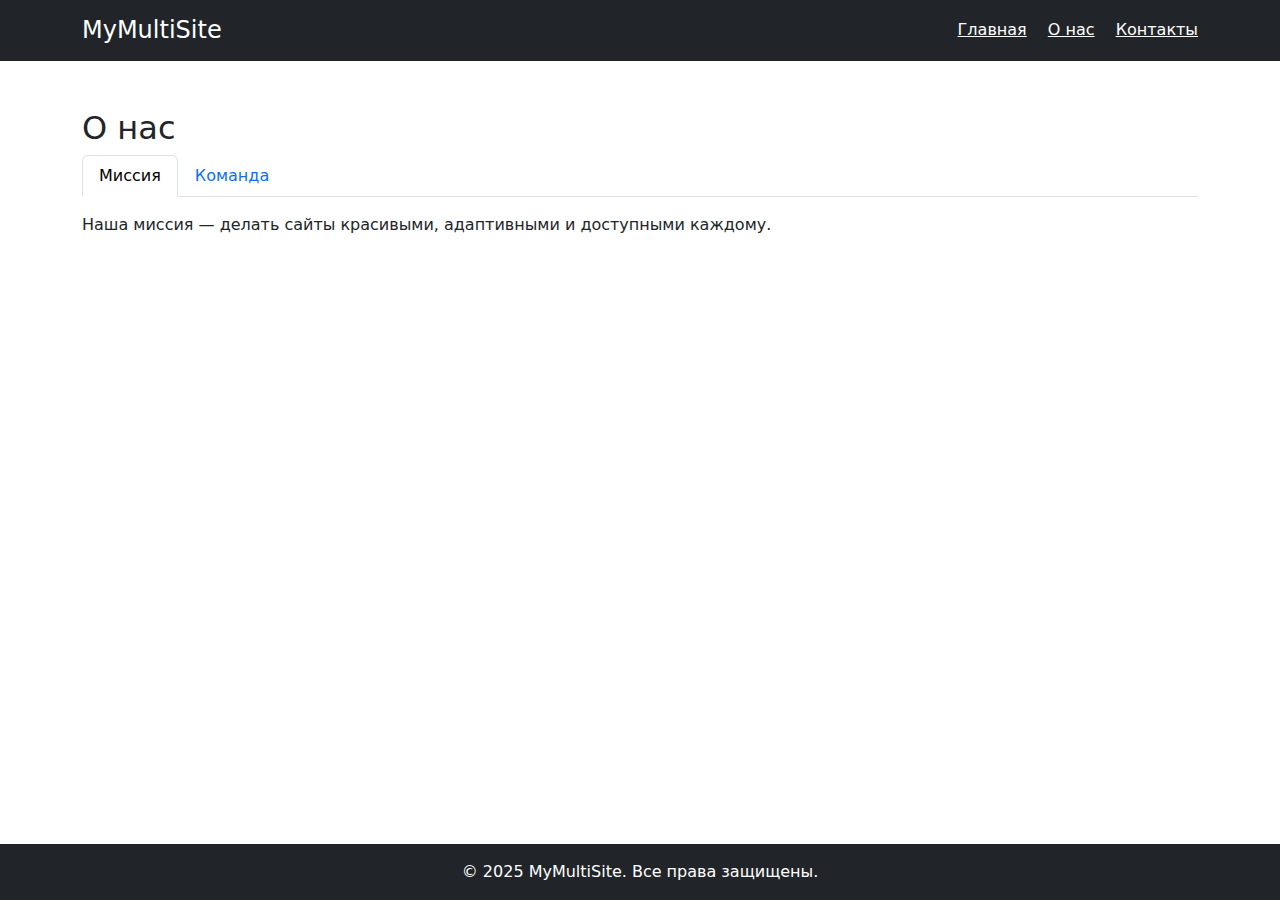
<file: about.html>
﻿<!DOCTYPE html>
<html lang="ru">
<head>
    <meta charset="UTF-8">
    <title>О нас | MyMultiSite</title>
    <link rel="stylesheet" href="css/bootstrap.css">
    <link rel="stylesheet" href="css/style.css">

</head>
<body>
<div class="wrapper">

    <header class="bg-dark text-white p-3">
        <div class="container d-flex justify-content-between align-items-center">
            <h1 class="h4 m-0">MyMultiSite</h1>
            <nav>
                <a href="index.html" class="text-white me-3">Главная</a>
                <a href="about.html" class="text-white me-3">О нас</a>
                <a href="contact.html" class="text-white">Контакты</a>
            </nav>
        </div>
    </header>

    <main class="container my-5">
        <h2>О нас</h2>
        <ul class="nav nav-tabs mb-3" id="aboutTabs" role="tablist">
            <li class="nav-item" role="presentation">
                <button class="nav-link active" data-bs-toggle="tab" data-bs-target="#mission" type="button" role="tab">
                    Миссия
                </button>
            </li>
            <li class="nav-item" role="presentation">
                <button class="nav-link" data-bs-toggle="tab" data-bs-target="#team" type="button" role="tab">Команда
                </button>
            </li>
        </ul>

        <div class="tab-content">
            <div class="tab-pane fade show active" id="mission" role="tabpanel">
                <p>Наша миссия — делать сайты красивыми, адаптивными и доступными каждому.</p>
            </div>
            <div class="tab-pane fade" id="team" role="tabpanel">
                <p>Мы — команда энтузиастов с опытом в разработке, дизайне и UX.</p>
            </div>
        </div>
    </main>
</div>
<footer class="bg-dark text-white text-center py-3 mt-5">
    &copy; 2025 MyMultiSite. Все права защищены.
</footer>
<script src="https://cdn.jsdelivr.net/npm/bootstrap@5.3.3/dist/js/bootstrap.bundle.min.js"></script>
</body>
</html>
</file>
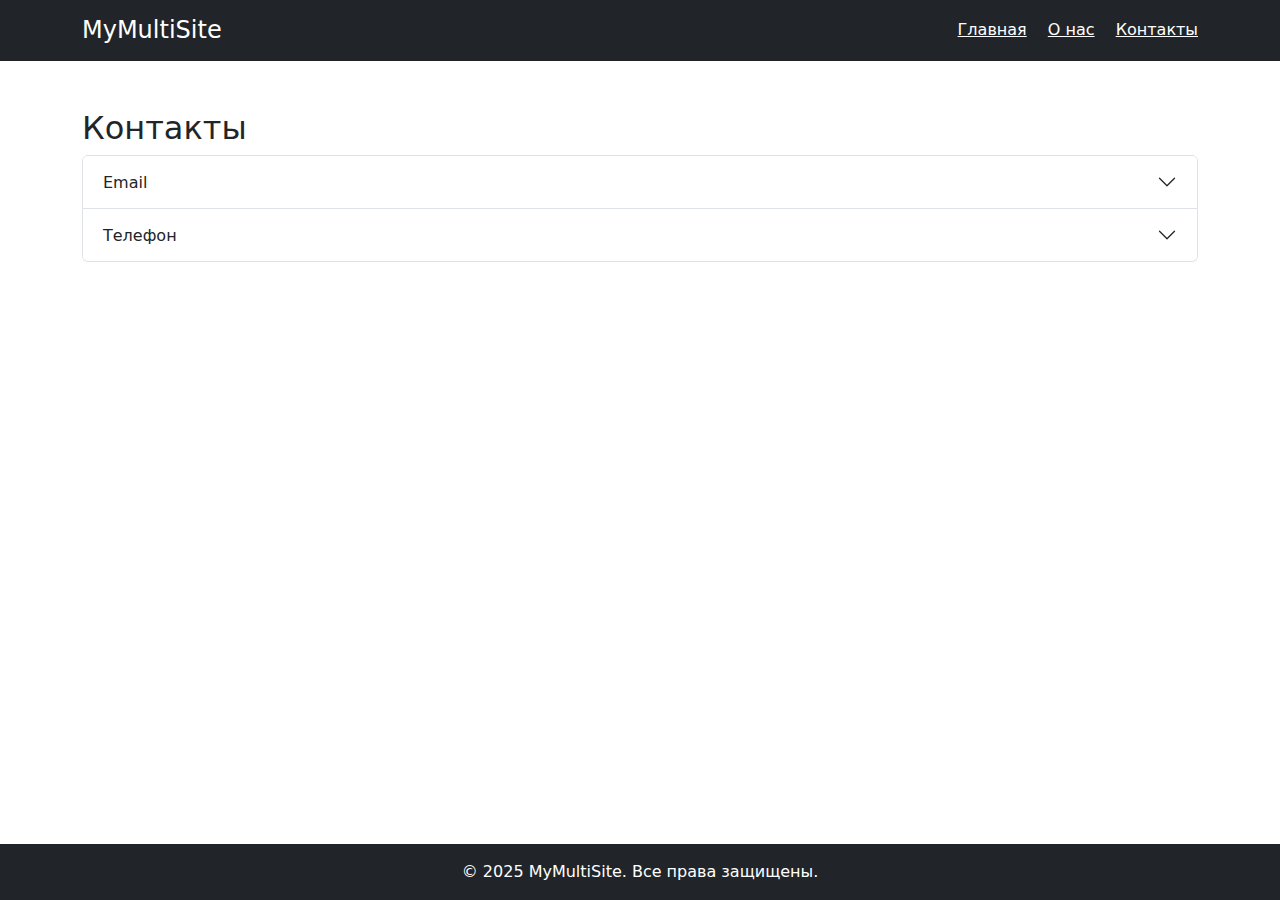
<file: contact.html>
﻿<!DOCTYPE html>
<html lang="en">
<head>
    <meta charset="UTF-8">
    <title>Контакты | MyMultiSite</title>
    <link rel="stylesheet" href="css/bootstrap.css">
    <link rel="stylesheet" href="css/style.css">
</head>
<body>
<div class="wrapper">
    <header class="bg-dark text-white p-3">
        <div class="container d-flex justify-content-between align-items-center">
            <h1 class="h4 m-0">MyMultiSite</h1>
            <nav>
                <a href="index.html" class="text-white me-3">Главная</a>
                <a href="about.html" class="text-white me-3">О нас</a>
                <a href="contact.html" class="text-white">Контакты</a>
            </nav>
        </div>
    </header>

    <main class="container my-5">
        <h2>Контакты</h2>

        <div class="accordion" id="contactAccordion">
            <div class="accordion-item">
                <h2 class="accordion-header" id="headingOne">
                    <button class="accordion-button collapsed" type="button" data-bs-toggle="collapse"
                            data-bs-target="#collapseOne">
                        Email
                    </button>
                </h2>
                <div id="collapseOne" class="accordion-collapse collapse" data-bs-parent="#contactAccordion">
                    <div class="accordion-body">
                        support@mymultisite.com
                    </div>
                </div>
            </div>
            <div class="accordion-item">
                <h2 class="accordion-header" id="headingTwo">
                    <button class="accordion-button collapsed" type="button" data-bs-toggle="collapse"
                            data-bs-target="#collapseTwo">
                        Телефон
                    </button>
                </h2>
                <div id="collapseTwo" class="accordion-collapse collapse" data-bs-parent="#contactAccordion">
                    <div class="accordion-body">
                        +7 (123) 456-78-90
                    </div>
                </div>
            </div>
        </div>
    </main>
</div>
<footer class="bg-dark text-white text-center py-3 mt-5">
    &copy; 2025 MyMultiSite. Все права защищены.
</footer>
<script src="https://cdn.jsdelivr.net/npm/bootstrap@5.3.3/dist/js/bootstrap.bundle.min.js"></script>
</body>
</html>
</file>
<file: css/style.css>
html, body {
    height: 100%;
    margin: 0;
    display: flex;
    flex-direction: column;
}

.wrapper {
    flex: 1;
}

.carousel-item img {
    width: 512px;
    height: 512px;
    object-fit: cover;
    display: block;
    margin: 0 auto;
}
</file>
